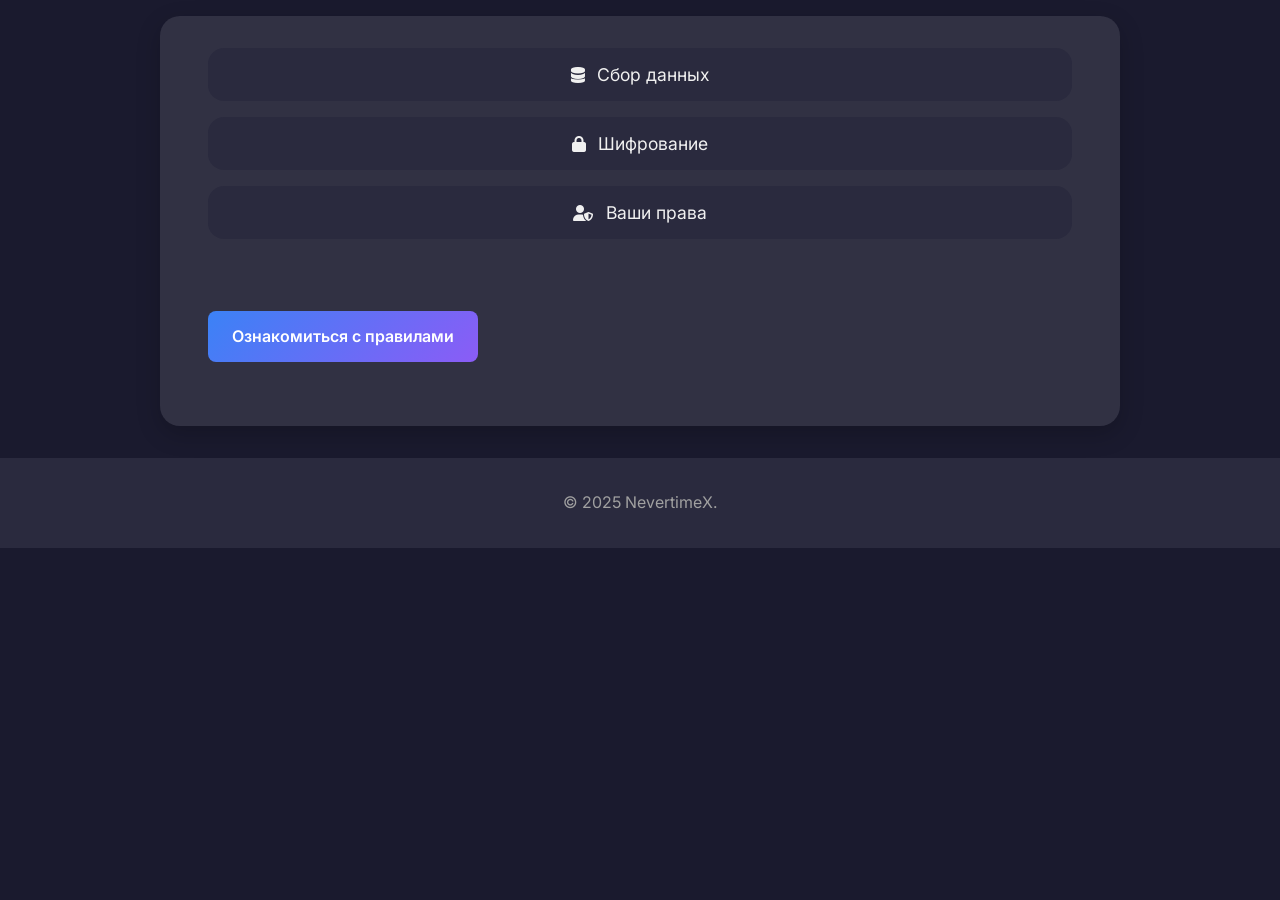
<file: index.html>
<!DOCTYPE html>
<html lang="ru">
<head>
    <meta charset="UTF-8">
    <meta name="viewport" content="width=device-width, initial-scale=1.0">
    <title>Конфиденциальность и безопасность</title>
    <link rel="stylesheet" href="styles.css">
    <link rel="stylesheet" href="https://cdnjs.cloudflare.com/ajax/libs/font-awesome/6.5.1/css/all.min.css">
    <link href="https://fonts.googleapis.com/css2?family=Inter:wght@400;600&display=swap" rel="stylesheet">
</head>
<body>
    <div class="background-container">
        <main>
            <section class="accordion">
                <div class="accordion-item" style="--delay: 0.2s;">
                    <button class="accordion-header"><i class="fas fa-database"></i> Сбор данных</button>
                    <div class="accordion-content">
                        <p>Мы храним только те данные, которые нужны для работы нашего сервиса: имя, email и другую информацию, которую вы предоставляете. Всё это надёжно сохраняется в нашей базе данных.</p>
                    </div>
                </div>
                <div class="accordion-item" style="--delay: 0.3s;">
                    <button class="accordion-header"><i class="fas fa-lock"></i> Шифрование</button>
                    <div class="accordion-content">
                        <p>Все ваши данные зашифрованы с использованием современных технологий. Мы заботимся о том, чтобы никто не смог получить к ним доступ без разрешения.</p>
                    </div>
                </div>
                <div class="accordion-item" style="--delay: 0.4s;">
                    <button class="accordion-header"><i class="fas fa-user-shield"></i> Ваши права</button>
                    <div class="accordion-content">
                        <p>Вы можете в любой момент запросить копию своих данных, изменить их или полностью удалить из нашей базы. Просто напишите нам, и мы всё сделаем.</p>
                    </div>
                </div>
            </section>
            <a href="rules.html" class="gradient-btn">Ознакомиться с правилами</a>
        </main>
    </div>
    <footer>
        <p>© 2025 NevertimeX.
    </footer>
    <script src="script.js"></script>
</body>
</html>
</file>
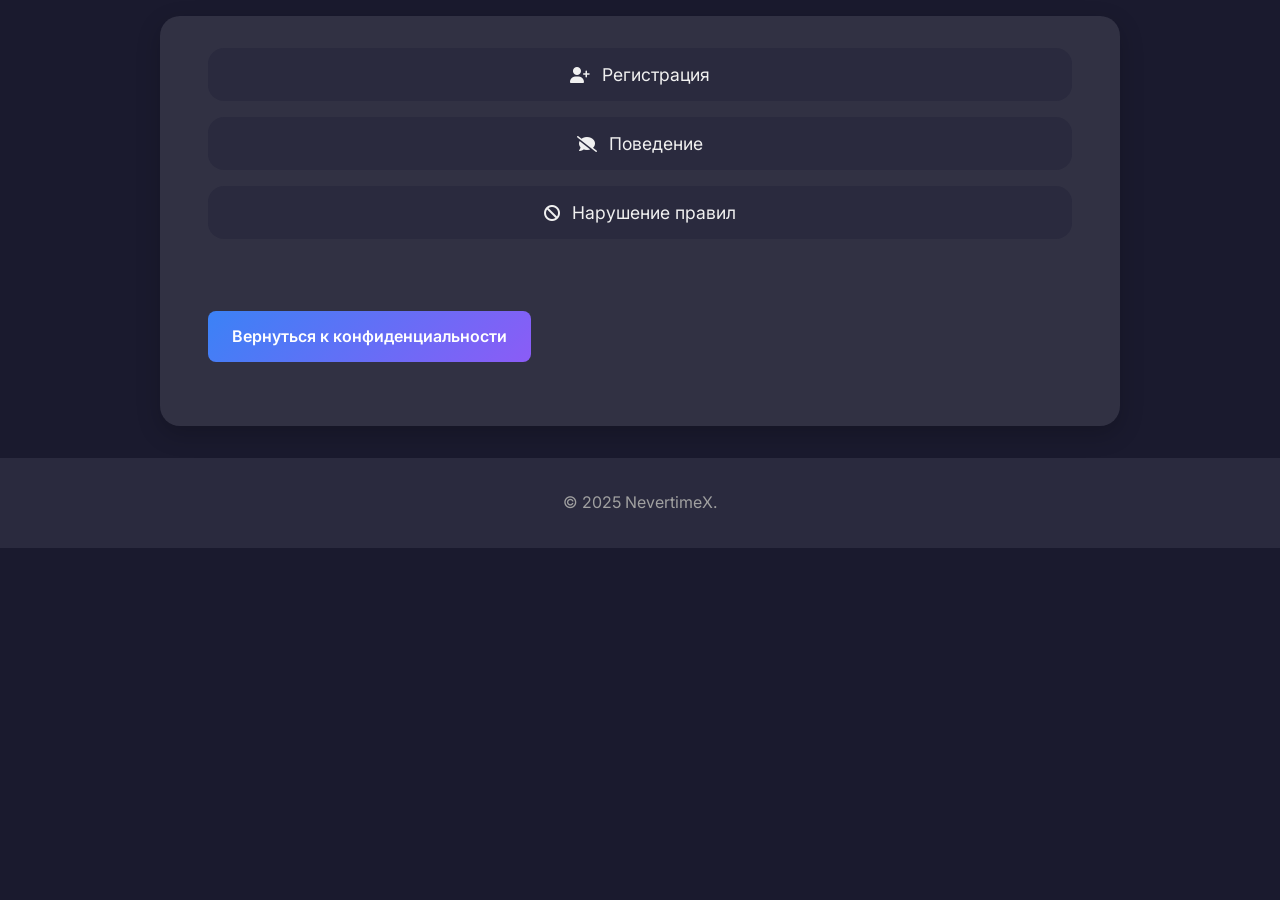
<file: rules.html>
<!DOCTYPE html>
<html lang="ru">
<head>
    <meta charset="UTF-8">
    <meta name="viewport" content="width=device-width, initial-scale=1.0">
    <title>Правила нашего проекта</title>
    <link rel="stylesheet" href="styles.css">
    <link rel="stylesheet" href="https://cdnjs.cloudflare.com/ajax/libs/font-awesome/6.5.1/css/all.min.css">
    <link href="https://fonts.googleapis.com/css2?family=Inter:wght@400;600&display=swap" rel="stylesheet">
</head>
<body>
    <div class="background-container">
        <main>
            <section class="accordion">
                <div class="accordion-item" style="--delay: 0.2s;">
                    <button class="accordion-header"><i class="fas fa-user-plus"></i> Регистрация</button>
                    <div class="accordion-content">
                        <p>Каждый пользователь должен зарегистрироваться, указав настоящий E-mail. Создание нескольких аккаунтов запрещено.</p>
                    </div>
                </div>
                <div class="accordion-item" style="--delay: 0.3s;">
                    <button class="accordion-header"><i class="fas fa-comment-slash"></i> Поведение</button>
                    <div class="accordion-content">
                        <p>Мы не допускаем оскорбления, спам или распространение ложной информации. Уважайте других пользователей.</p>
                    </div>
                </div>
                <div class="accordion-item" style="--delay: 0.4s;">
                    <button class="accordion-header"><i class="fas fa-ban"></i> Нарушение правил</button>
                    <div class="accordion-content">
                        <p>Нарушители могут быть заблокированы без предупреждения. Мы сохраняем право модерировать контент.</p>
                    </div>
                </div>
            </section>
            <a href="index.html" class="gradient-btn">Вернуться к конфиденциальности</a>
        </main>
    </div>
    <footer>
        <p>© 2025 NevertimeX.
    </footer>
    <script src="script.js"></script>
</body>
</html>
</file>
<file: styles.css>
* {
    margin: 0;
    padding: 0;
    box-sizing: border-box;
    font-family: 'Inter', sans-serif;
}

body {
    background-color: #1a1a2e;
    color: #e0e0e0;
    line-height: 1.6;
    opacity: 0;
    animation: fadeInBody 1.2s ease-in forwards;
}

@keyframes fadeInBody {
    to { opacity: 1; }
}

.background-container {
    max-width: 960px;
    margin: 1rem auto;
    background: rgba(255, 255, 255, 0.1);
    border-radius: 20px;
    box-shadow: 0 8px 24px rgba(0, 0, 0, 0.2);
    padding: 2rem;
}

main {
    max-width: 900px;
    margin: 0 auto;
    padding: 0 1rem;
}

.accordion-item {
    background: #2a2a3e;
    border-radius: 16px; /* Увеличено для большего закругления, как на скриншоте */
    margin-bottom: 1rem;
    overflow: hidden;
    transform: translateY(20px);
    opacity: 0;
    animation: slideInCard 0.6s ease-out var(--delay) forwards;
}

@keyframes slideInCard {
    to { transform: translateY(0); opacity: 1; }
}

.accordion-header {
    background: none;
    border: none;
    width: 100%;
    padding: 1rem; /* Уменьшено для компактности */
    font-size: 1.1rem; /* Уменьшено, как на скриншоте */
    color: #f0f0f0; /* Более светлый текст */
    cursor: pointer;
    display: flex;
    align-items: center;
    justify-content: center;
    gap: 0.8rem;
    transition: background 0.3s ease, transform 0.2s ease;
}

.accordion-header i {
    font-size: 1rem; /* Уменьшено, как на скриншоте */
    transition: transform 0.3s ease;
}

.accordion-header:hover {
    background: #3b3b5e;
    transform: translateY(-2px);
}

.accordion-content {
    max-height: 0;
    overflow: hidden;
    padding: 0 1.5rem;
    transition: max-height 0.5s ease-out, padding 0.5s ease-out;
}

.accordion-content.active {
    padding: 1.5rem;
    overflow: auto; /* Добавлено, чтобы текст не обрезался */
}

.accordion-content p {
    opacity: 0;
    transform: translateY(10px);
    animation: fadeInText 0.6s ease-out 0.2s forwards;
    text-align: center; /* Центрирование текста, как на скриншоте */
    font-size: 0.95rem; /* Уменьшено, как на скриншоте */
    color: #d0d0d0; /* Более светлый текст */
}

@keyframes fadeInText {
    to { opacity: 1; transform: translateY(0); }
}

.gradient-btn {
    display: inline-block;
    margin: 3.5rem 0 2rem 0;
    padding: 0.8rem 1.5rem;
    background: linear-gradient(135deg, #3b82f6, #8b5cf6);
    color: white;
    text-decoration: none;
    border-radius: 8px;
    font-weight: 600;
    transition: transform 0.3s ease, box-shadow 0.3s ease, scale 0.3s ease;
}

.gradient-btn:hover {
    transform: translateY(-3px) scale(1.05);
    box-shadow: 0 4px 12px rgba(139, 92, 246, 0.5);
}

footer {
    text-align: center;
    padding: 2rem;
    background: #2a2a3e;
    color: #a0a0a0;
    margin-top: 2rem;
}

footer a {
    color: #3b82f6;
    text-decoration: none;
}

footer a:hover {
    text-decoration: underline;
}

@media (max-width: 600px) {
    .accordion-header {
        font-size: 1rem;
    }

    .accordion-content.active {
        padding: 1rem;
    }

    .background-container {
        padding: 1rem;
        border-radius: 16px;
    }

    .gradient-btn {
        margin: 2.5rem 0 1.5rem 0;
    }
}
</file>
